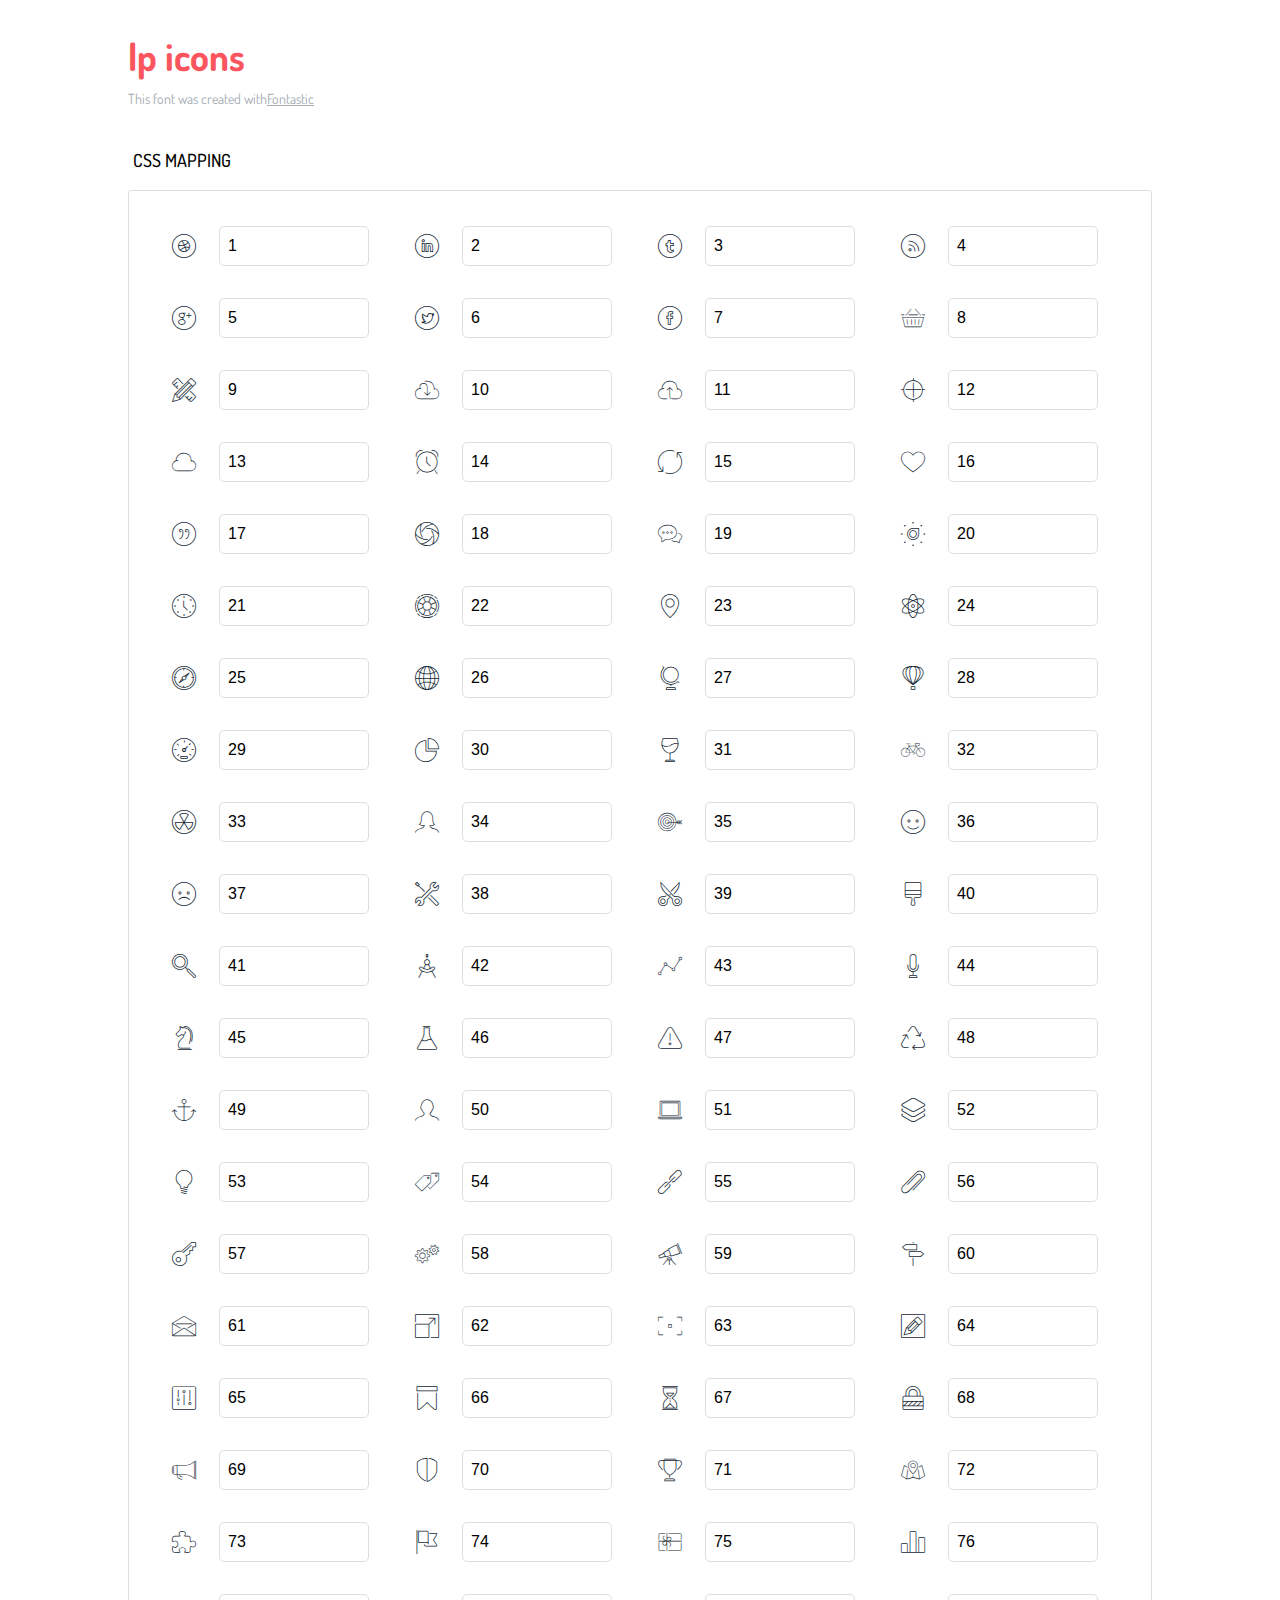
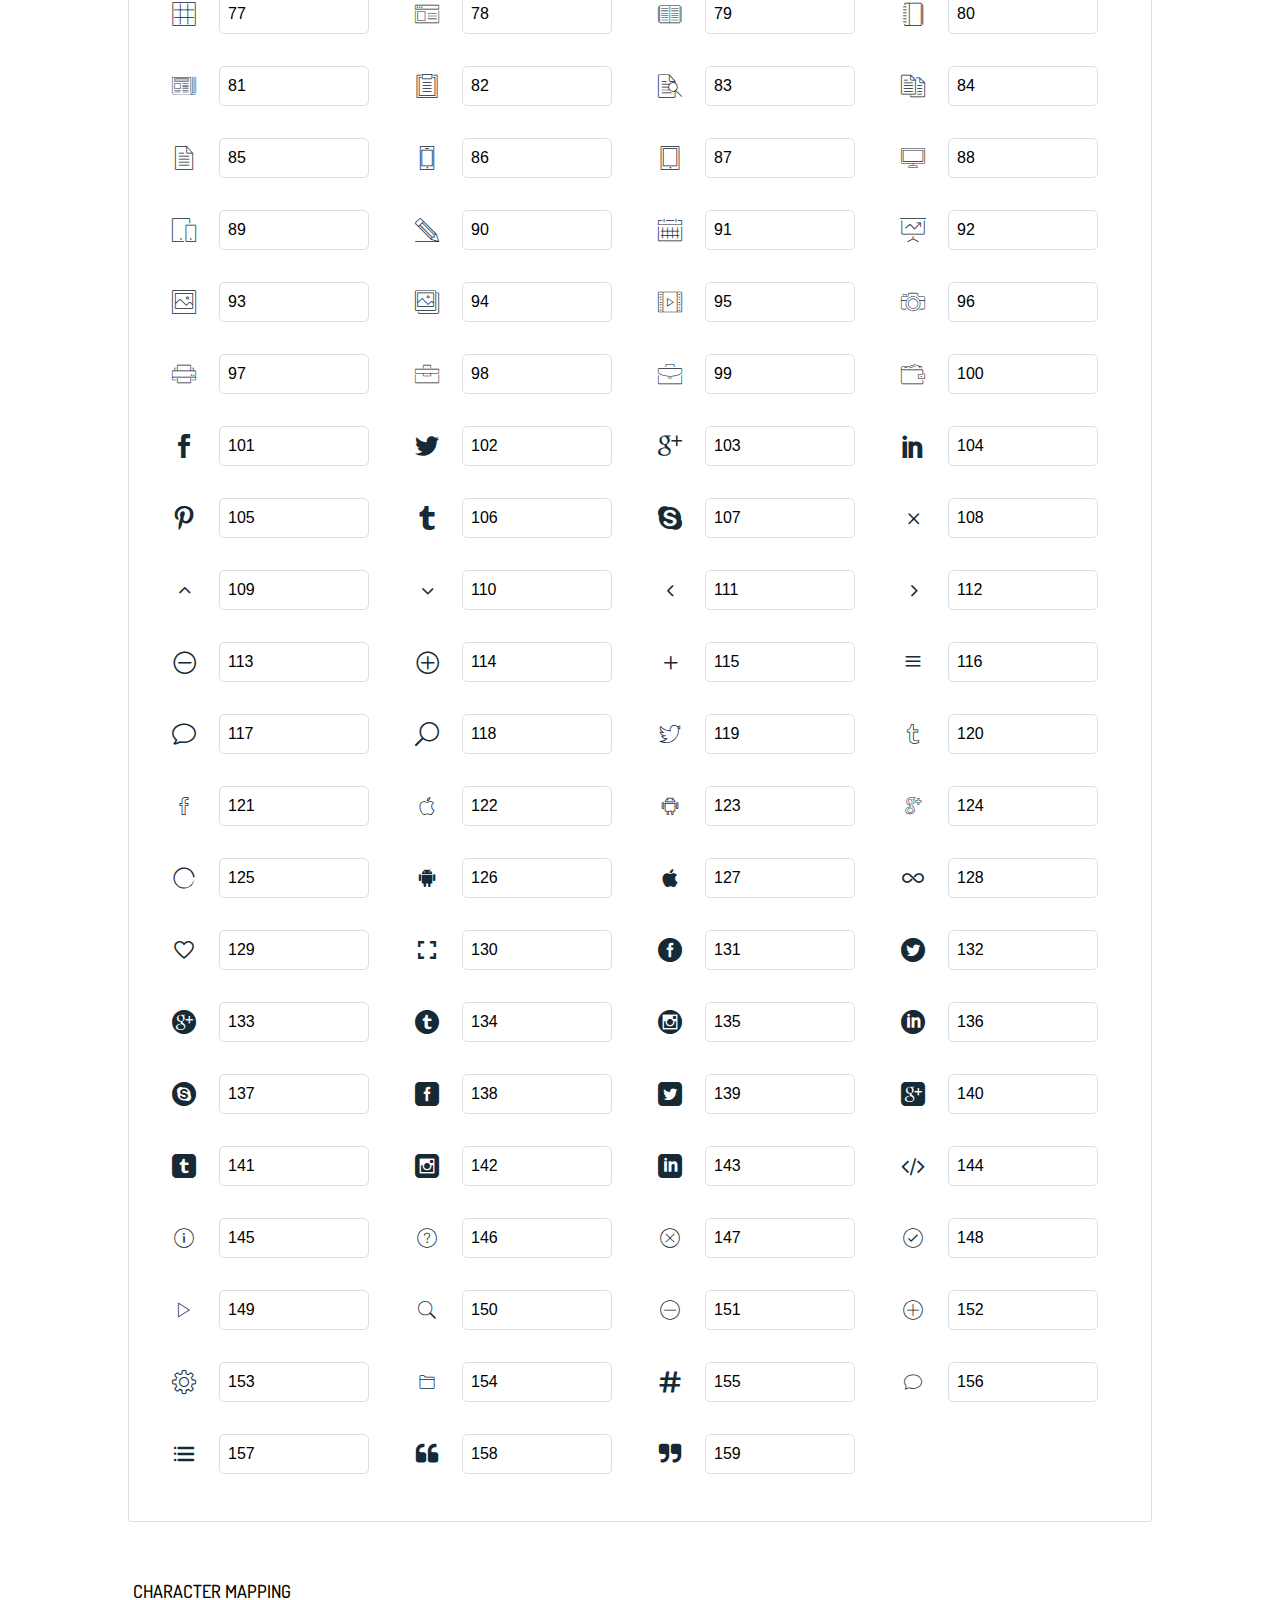
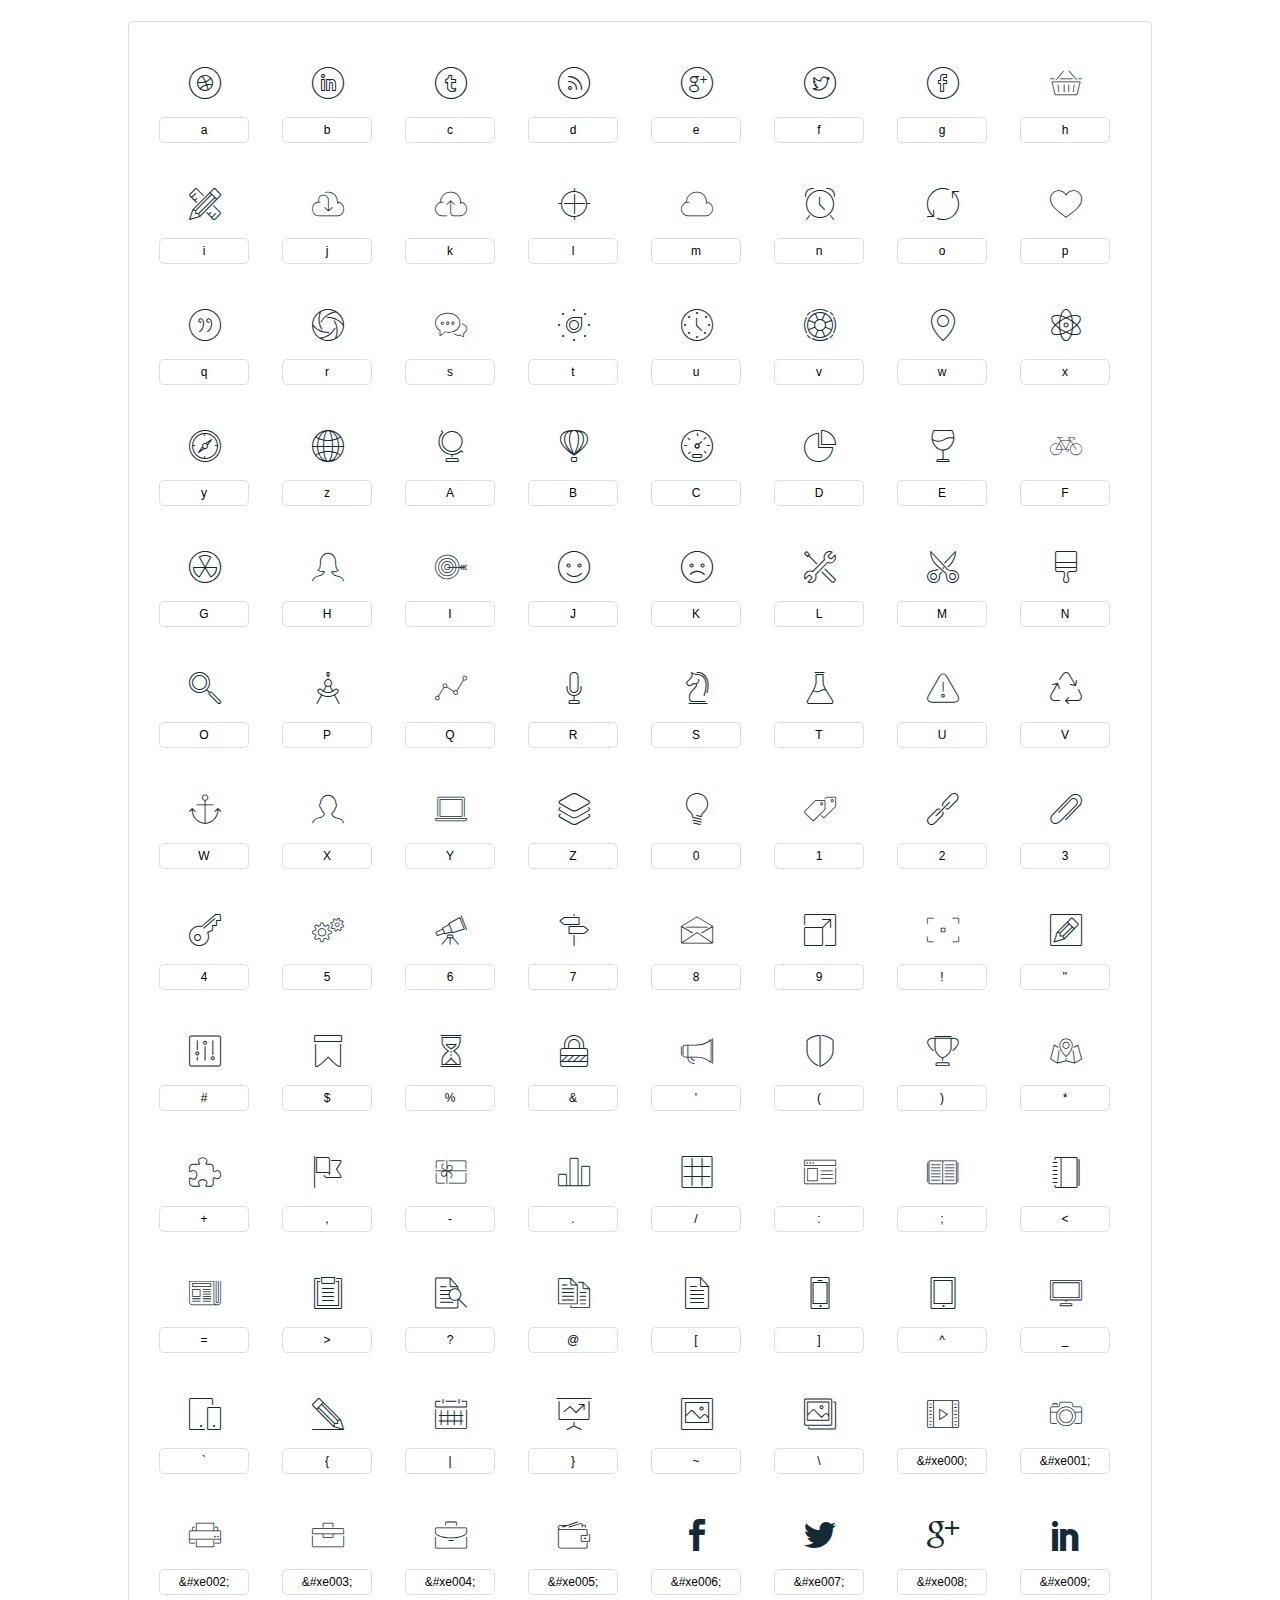
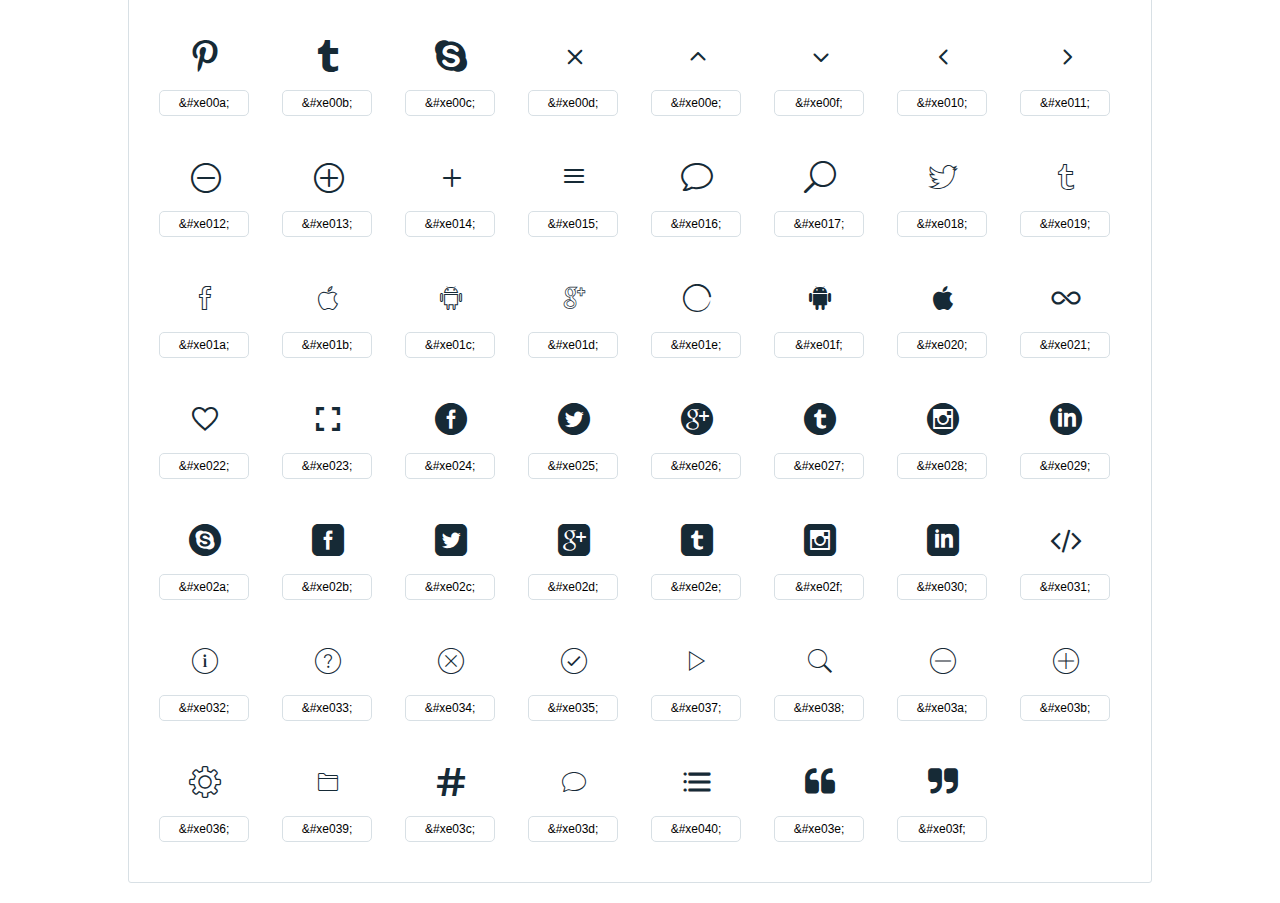
<file: assets/icons/icons-reference.html>
<!DOCTYPE html>
<html lang="en">

<head>
	<meta charset="utf-8">
	<meta http-equiv="X-UA-Compatible" content="IE=edge,chrome=1">
	<meta name="viewport" content="width=device-width,initial-scale=1">
	<title>Font Reference - lp icons</title>
	<link href="http://fonts.googleapis.com/css?family=Dosis:400,500,700" rel="stylesheet" type="text/css">
	<link rel="stylesheet" href="styles.css">
	<style type="text/css">
		html,
		body,
		div,
		span,
		applet,
		object,
		iframe,
		h1,
		h2,
		h3,
		h4,
		h5,
		h6,
		p,
		blockquote,
		pre,
		a,
		abbr,
		acronym,
		address,
		big,
		cite,
		code,
		del,
		dfn,
		em,
		img,
		ins,
		kbd,
		q,
		s,
		samp,
		small,
		strike,
		strong,
		sub,
		sup,
		tt,
		var,
		dl,
		dt,
		dd,
		ol,
		ul,
		li,
		fieldset,
		form,
		label,
		legend,
		table,
		caption,
		tbody,
		tfoot,
		thead,
		tr,
		th,
		td {
			margin: 0;
			padding: 0;
			border: 0;
			outline: 0;
			font-weight: inherit;
			font-style: inherit;
			font-family: inherit;
			font-size: 100%;
			vertical-align: baseline
		}
		
		body {
			line-height: 1;
			color: #000;
			background: #fff
		}
		
		ol,
		ul {
			list-style: none
		}
		
		table {
			border-collapse: separate;
			border-spacing: 0;
			vertical-align: middle
		}
		
		caption,
		th,
		td {
			text-align: left;
			font-weight: normal;
			vertical-align: middle
		}
		
		a img {
			border: none
		}
		
		* {
			-webkit-box-sizing: border-box;
			-moz-box-sizing: border-box;
			box-sizing: border-box
		}
		
		body {
			font-family: 'Dosis', 'Tahoma', sans-serif
		}
		
		.container {
			margin: 15px auto;
			width: 80%
		}
		
		h1 {
			margin: 40px 0 20px;
			font-weight: 700;
			font-size: 38px;
			line-height: 32px;
			color: #fb565e
		}
		
		h2 {
			font-size: 18px;
			padding: 0 0 21px 5px;
			margin: 45px 0 0 0;
			text-transform: uppercase;
			font-weight: 500
		}
		
		.small {
			font-size: 14px;
			color: #a5adb4;
		}
		
		.small a {
			color: #a5adb4;
		}
		
		.small a:hover {
			color: #fb565e
		}
		
		.glyphs.character-mapping {
			margin: 0 0 20px 0;
			padding: 20px 0 20px 30px;
			color: rgba(0, 0, 0, 0.5);
			border: 1px solid #d8e0e5;
			-webkit-border-radius: 3px;
			border-radius: 3px;
		}
		
		.glyphs.character-mapping li {
			margin: 0 30px 20px 0;
			display: inline-block;
			width: 90px
		}
		
		.glyphs.character-mapping .icon {
			margin: 10px 0 10px 15px;
			padding: 15px;
			position: relative;
			width: 55px;
			height: 55px;
			color: #162a36 !important;
			overflow: hidden;
			-webkit-border-radius: 3px;
			border-radius: 3px;
			font-size: 32px;
		}
		
		.glyphs.character-mapping .icon svg {
			fill: #000
		}
		
		.glyphs.character-mapping input {
			margin: 0;
			padding: 5px 0;
			line-height: 12px;
			font-size: 12px;
			display: block;
			width: 100%;
			border: 1px solid #d8e0e5;
			-webkit-border-radius: 5px;
			border-radius: 5px;
			text-align: center;
			outline: 0;
		}
		
		.glyphs.character-mapping input:focus {
			border: 1px solid #fbde4a;
			-webkit-box-shadow: inset 0 0 3px #fbde4a;
			box-shadow: inset 0 0 3px #fbde4a
		}
		
		.glyphs.character-mapping input:hover {
			-webkit-box-shadow: inset 0 0 3px #fbde4a;
			box-shadow: inset 0 0 3px #fbde4a
		}
		
		.glyphs.css-mapping {
			margin: 0 0 60px 0;
			padding: 30px 0 20px 30px;
			color: rgba(0, 0, 0, 0.5);
			border: 1px solid #d8e0e5;
			-webkit-border-radius: 3px;
			border-radius: 3px;
		}
		
		.glyphs.css-mapping li {
			margin: 0 30px 20px 0;
			padding: 0;
			display: inline-block;
			overflow: hidden
		}
		
		.glyphs.css-mapping .icon {
			margin: 0;
			margin-right: 10px;
			padding: 13px;
			height: 50px;
			width: 50px;
			color: #162a36 !important;
			overflow: hidden;
			float: left;
			font-size: 24px
		}
		
		.glyphs.css-mapping input {
			margin: 0;
			margin-top: 5px;
			padding: 8px;
			line-height: 16px;
			font-size: 16px;
			display: block;
			width: 150px;
			height: 40px;
			border: 1px solid #d8e0e5;
			-webkit-border-radius: 5px;
			border-radius: 5px;
			background: #fff;
			outline: 0;
			float: right;
		}
		
		.glyphs.css-mapping input:focus {
			border: 1px solid #fbde4a;
			-webkit-box-shadow: inset 0 0 3px #fbde4a;
			box-shadow: inset 0 0 3px #fbde4a
		}
		
		.glyphs.css-mapping input:hover {
			-webkit-box-shadow: inset 0 0 3px #fbde4a;
			box-shadow: inset 0 0 3px #fbde4a
		}
	</style>
</head>

<body>
	<div class="container">
		<h1>lp icons</h1>
		<p class="small">This font was created with<a href="http://fontastic.me/">Fontastic</a></p>
		<h2>CSS mapping</h2>
		<ul class="glyphs css-mapping">
			<li>
				<div class="icon ico-1"></div>
				<input type="text" readonly="readonly" value="1">
			</li>
			<li>
				<div class="icon ico-2"></div>
				<input type="text" readonly="readonly" value="2">
			</li>
			<li>
				<div class="icon ico-3"></div>
				<input type="text" readonly="readonly" value="3">
			</li>
			<li>
				<div class="icon ico-4"></div>
				<input type="text" readonly="readonly" value="4">
			</li>
			<li>
				<div class="icon ico-5"></div>
				<input type="text" readonly="readonly" value="5">
			</li>
			<li>
				<div class="icon ico-6"></div>
				<input type="text" readonly="readonly" value="6">
			</li>
			<li>
				<div class="icon ico-7"></div>
				<input type="text" readonly="readonly" value="7">
			</li>
			<li>
				<div class="icon ico-8"></div>
				<input type="text" readonly="readonly" value="8">
			</li>
			<li>
				<div class="icon ico-9"></div>
				<input type="text" readonly="readonly" value="9">
			</li>
			<li>
				<div class="icon ico-10"></div>
				<input type="text" readonly="readonly" value="10">
			</li>
			<li>
				<div class="icon ico-11"></div>
				<input type="text" readonly="readonly" value="11">
			</li>
			<li>
				<div class="icon ico-12"></div>
				<input type="text" readonly="readonly" value="12">
			</li>
			<li>
				<div class="icon ico-13"></div>
				<input type="text" readonly="readonly" value="13">
			</li>
			<li>
				<div class="icon ico-14"></div>
				<input type="text" readonly="readonly" value="14">
			</li>
			<li>
				<div class="icon ico-15"></div>
				<input type="text" readonly="readonly" value="15">
			</li>
			<li>
				<div class="icon ico-16"></div>
				<input type="text" readonly="readonly" value="16">
			</li>
			<li>
				<div class="icon ico-17"></div>
				<input type="text" readonly="readonly" value="17">
			</li>
			<li>
				<div class="icon ico-18"></div>
				<input type="text" readonly="readonly" value="18">
			</li>
			<li>
				<div class="icon ico-19"></div>
				<input type="text" readonly="readonly" value="19">
			</li>
			<li>
				<div class="icon ico-20"></div>
				<input type="text" readonly="readonly" value="20">
			</li>
			<li>
				<div class="icon ico-21"></div>
				<input type="text" readonly="readonly" value="21">
			</li>
			<li>
				<div class="icon ico-22"></div>
				<input type="text" readonly="readonly" value="22">
			</li>
			<li>
				<div class="icon ico-23"></div>
				<input type="text" readonly="readonly" value="23">
			</li>
			<li>
				<div class="icon ico-24"></div>
				<input type="text" readonly="readonly" value="24">
			</li>
			<li>
				<div class="icon ico-25"></div>
				<input type="text" readonly="readonly" value="25">
			</li>
			<li>
				<div class="icon ico-26"></div>
				<input type="text" readonly="readonly" value="26">
			</li>
			<li>
				<div class="icon ico-27"></div>
				<input type="text" readonly="readonly" value="27">
			</li>
			<li>
				<div class="icon ico-28"></div>
				<input type="text" readonly="readonly" value="28">
			</li>
			<li>
				<div class="icon ico-29"></div>
				<input type="text" readonly="readonly" value="29">
			</li>
			<li>
				<div class="icon ico-30"></div>
				<input type="text" readonly="readonly" value="30">
			</li>
			<li>
				<div class="icon ico-31"></div>
				<input type="text" readonly="readonly" value="31">
			</li>
			<li>
				<div class="icon ico-32"></div>
				<input type="text" readonly="readonly" value="32">
			</li>
			<li>
				<div class="icon ico-33"></div>
				<input type="text" readonly="readonly" value="33">
			</li>
			<li>
				<div class="icon ico-34"></div>
				<input type="text" readonly="readonly" value="34">
			</li>
			<li>
				<div class="icon ico-35"></div>
				<input type="text" readonly="readonly" value="35">
			</li>
			<li>
				<div class="icon ico-36"></div>
				<input type="text" readonly="readonly" value="36">
			</li>
			<li>
				<div class="icon ico-37"></div>
				<input type="text" readonly="readonly" value="37">
			</li>
			<li>
				<div class="icon ico-38"></div>
				<input type="text" readonly="readonly" value="38">
			</li>
			<li>
				<div class="icon ico-39"></div>
				<input type="text" readonly="readonly" value="39">
			</li>
			<li>
				<div class="icon ico-40"></div>
				<input type="text" readonly="readonly" value="40">
			</li>
			<li>
				<div class="icon ico-41"></div>
				<input type="text" readonly="readonly" value="41">
			</li>
			<li>
				<div class="icon ico-42"></div>
				<input type="text" readonly="readonly" value="42">
			</li>
			<li>
				<div class="icon ico-43"></div>
				<input type="text" readonly="readonly" value="43">
			</li>
			<li>
				<div class="icon ico-44"></div>
				<input type="text" readonly="readonly" value="44">
			</li>
			<li>
				<div class="icon ico-45"></div>
				<input type="text" readonly="readonly" value="45">
			</li>
			<li>
				<div class="icon ico-46"></div>
				<input type="text" readonly="readonly" value="46">
			</li>
			<li>
				<div class="icon ico-47"></div>
				<input type="text" readonly="readonly" value="47">
			</li>
			<li>
				<div class="icon ico-48"></div>
				<input type="text" readonly="readonly" value="48">
			</li>
			<li>
				<div class="icon ico-49"></div>
				<input type="text" readonly="readonly" value="49">
			</li>
			<li>
				<div class="icon ico-50"></div>
				<input type="text" readonly="readonly" value="50">
			</li>
			<li>
				<div class="icon ico-51"></div>
				<input type="text" readonly="readonly" value="51">
			</li>
			<li>
				<div class="icon ico-52"></div>
				<input type="text" readonly="readonly" value="52">
			</li>
			<li>
				<div class="icon ico-53"></div>
				<input type="text" readonly="readonly" value="53">
			</li>
			<li>
				<div class="icon ico-54"></div>
				<input type="text" readonly="readonly" value="54">
			</li>
			<li>
				<div class="icon ico-55"></div>
				<input type="text" readonly="readonly" value="55">
			</li>
			<li>
				<div class="icon ico-56"></div>
				<input type="text" readonly="readonly" value="56">
			</li>
			<li>
				<div class="icon ico-57"></div>
				<input type="text" readonly="readonly" value="57">
			</li>
			<li>
				<div class="icon ico-58"></div>
				<input type="text" readonly="readonly" value="58">
			</li>
			<li>
				<div class="icon ico-59"></div>
				<input type="text" readonly="readonly" value="59">
			</li>
			<li>
				<div class="icon ico-60"></div>
				<input type="text" readonly="readonly" value="60">
			</li>
			<li>
				<div class="icon ico-61"></div>
				<input type="text" readonly="readonly" value="61">
			</li>
			<li>
				<div class="icon ico-62"></div>
				<input type="text" readonly="readonly" value="62">
			</li>
			<li>
				<div class="icon ico-63"></div>
				<input type="text" readonly="readonly" value="63">
			</li>
			<li>
				<div class="icon ico-64"></div>
				<input type="text" readonly="readonly" value="64">
			</li>
			<li>
				<div class="icon ico-65"></div>
				<input type="text" readonly="readonly" value="65">
			</li>
			<li>
				<div class="icon ico-66"></div>
				<input type="text" readonly="readonly" value="66">
			</li>
			<li>
				<div class="icon ico-67"></div>
				<input type="text" readonly="readonly" value="67">
			</li>
			<li>
				<div class="icon ico-68"></div>
				<input type="text" readonly="readonly" value="68">
			</li>
			<li>
				<div class="icon ico-69"></div>
				<input type="text" readonly="readonly" value="69">
			</li>
			<li>
				<div class="icon ico-70"></div>
				<input type="text" readonly="readonly" value="70">
			</li>
			<li>
				<div class="icon ico-71"></div>
				<input type="text" readonly="readonly" value="71">
			</li>
			<li>
				<div class="icon ico-72"></div>
				<input type="text" readonly="readonly" value="72">
			</li>
			<li>
				<div class="icon ico-73"></div>
				<input type="text" readonly="readonly" value="73">
			</li>
			<li>
				<div class="icon ico-74"></div>
				<input type="text" readonly="readonly" value="74">
			</li>
			<li>
				<div class="icon ico-75"></div>
				<input type="text" readonly="readonly" value="75">
			</li>
			<li>
				<div class="icon ico-76"></div>
				<input type="text" readonly="readonly" value="76">
			</li>
			<li>
				<div class="icon ico-77"></div>
				<input type="text" readonly="readonly" value="77">
			</li>
			<li>
				<div class="icon ico-78"></div>
				<input type="text" readonly="readonly" value="78">
			</li>
			<li>
				<div class="icon ico-79"></div>
				<input type="text" readonly="readonly" value="79">
			</li>
			<li>
				<div class="icon ico-80"></div>
				<input type="text" readonly="readonly" value="80">
			</li>
			<li>
				<div class="icon ico-81"></div>
				<input type="text" readonly="readonly" value="81">
			</li>
			<li>
				<div class="icon ico-82"></div>
				<input type="text" readonly="readonly" value="82">
			</li>
			<li>
				<div class="icon ico-83"></div>
				<input type="text" readonly="readonly" value="83">
			</li>
			<li>
				<div class="icon ico-84"></div>
				<input type="text" readonly="readonly" value="84">
			</li>
			<li>
				<div class="icon ico-85"></div>
				<input type="text" readonly="readonly" value="85">
			</li>
			<li>
				<div class="icon ico-86"></div>
				<input type="text" readonly="readonly" value="86">
			</li>
			<li>
				<div class="icon ico-87"></div>
				<input type="text" readonly="readonly" value="87">
			</li>
			<li>
				<div class="icon ico-88"></div>
				<input type="text" readonly="readonly" value="88">
			</li>
			<li>
				<div class="icon ico-89"></div>
				<input type="text" readonly="readonly" value="89">
			</li>
			<li>
				<div class="icon ico-90"></div>
				<input type="text" readonly="readonly" value="90">
			</li>
			<li>
				<div class="icon ico-91"></div>
				<input type="text" readonly="readonly" value="91">
			</li>
			<li>
				<div class="icon ico-92"></div>
				<input type="text" readonly="readonly" value="92">
			</li>
			<li>
				<div class="icon ico-93"></div>
				<input type="text" readonly="readonly" value="93">
			</li>
			<li>
				<div class="icon ico-94"></div>
				<input type="text" readonly="readonly" value="94">
			</li>
			<li>
				<div class="icon ico-95"></div>
				<input type="text" readonly="readonly" value="95">
			</li>
			<li>
				<div class="icon ico-96"></div>
				<input type="text" readonly="readonly" value="96">
			</li>
			<li>
				<div class="icon ico-97"></div>
				<input type="text" readonly="readonly" value="97">
			</li>
			<li>
				<div class="icon ico-98"></div>
				<input type="text" readonly="readonly" value="98">
			</li>
			<li>
				<div class="icon ico-99"></div>
				<input type="text" readonly="readonly" value="99">
			</li>
			<li>
				<div class="icon ico-100"></div>
				<input type="text" readonly="readonly" value="100">
			</li>
			<li>
				<div class="icon ico-101"></div>
				<input type="text" readonly="readonly" value="101">
			</li>
			<li>
				<div class="icon ico-102"></div>
				<input type="text" readonly="readonly" value="102">
			</li>
			<li>
				<div class="icon ico-103"></div>
				<input type="text" readonly="readonly" value="103">
			</li>
			<li>
				<div class="icon ico-104"></div>
				<input type="text" readonly="readonly" value="104">
			</li>
			<li>
				<div class="icon ico-105"></div>
				<input type="text" readonly="readonly" value="105">
			</li>
			<li>
				<div class="icon ico-106"></div>
				<input type="text" readonly="readonly" value="106">
			</li>
			<li>
				<div class="icon ico-107"></div>
				<input type="text" readonly="readonly" value="107">
			</li>
			<li>
				<div class="icon ico-108"></div>
				<input type="text" readonly="readonly" value="108">
			</li>
			<li>
				<div class="icon ico-109"></div>
				<input type="text" readonly="readonly" value="109">
			</li>
			<li>
				<div class="icon ico-110"></div>
				<input type="text" readonly="readonly" value="110">
			</li>
			<li>
				<div class="icon ico-111"></div>
				<input type="text" readonly="readonly" value="111">
			</li>
			<li>
				<div class="icon ico-112"></div>
				<input type="text" readonly="readonly" value="112">
			</li>
			<li>
				<div class="icon ico-113"></div>
				<input type="text" readonly="readonly" value="113">
			</li>
			<li>
				<div class="icon ico-114"></div>
				<input type="text" readonly="readonly" value="114">
			</li>
			<li>
				<div class="icon ico-115"></div>
				<input type="text" readonly="readonly" value="115">
			</li>
			<li>
				<div class="icon ico-116"></div>
				<input type="text" readonly="readonly" value="116">
			</li>
			<li>
				<div class="icon ico-117"></div>
				<input type="text" readonly="readonly" value="117">
			</li>
			<li>
				<div class="icon ico-118"></div>
				<input type="text" readonly="readonly" value="118">
			</li>
			<li>
				<div class="icon ico-119"></div>
				<input type="text" readonly="readonly" value="119">
			</li>
			<li>
				<div class="icon ico-120"></div>
				<input type="text" readonly="readonly" value="120">
			</li>
			<li>
				<div class="icon ico-121"></div>
				<input type="text" readonly="readonly" value="121">
			</li>
			<li>
				<div class="icon ico-122"></div>
				<input type="text" readonly="readonly" value="122">
			</li>
			<li>
				<div class="icon ico-123"></div>
				<input type="text" readonly="readonly" value="123">
			</li>
			<li>
				<div class="icon ico-124"></div>
				<input type="text" readonly="readonly" value="124">
			</li>
			<li>
				<div class="icon ico-125"></div>
				<input type="text" readonly="readonly" value="125">
			</li>
			<li>
				<div class="icon ico-126"></div>
				<input type="text" readonly="readonly" value="126">
			</li>
			<li>
				<div class="icon ico-127"></div>
				<input type="text" readonly="readonly" value="127">
			</li>
			<li>
				<div class="icon ico-128"></div>
				<input type="text" readonly="readonly" value="128">
			</li>
			<li>
				<div class="icon ico-129"></div>
				<input type="text" readonly="readonly" value="129">
			</li>
			<li>
				<div class="icon ico-130"></div>
				<input type="text" readonly="readonly" value="130">
			</li>
			<li>
				<div class="icon ico-131"></div>
				<input type="text" readonly="readonly" value="131">
			</li>
			<li>
				<div class="icon ico-132"></div>
				<input type="text" readonly="readonly" value="132">
			</li>
			<li>
				<div class="icon ico-133"></div>
				<input type="text" readonly="readonly" value="133">
			</li>
			<li>
				<div class="icon ico-134"></div>
				<input type="text" readonly="readonly" value="134">
			</li>
			<li>
				<div class="icon ico-135"></div>
				<input type="text" readonly="readonly" value="135">
			</li>
			<li>
				<div class="icon ico-136"></div>
				<input type="text" readonly="readonly" value="136">
			</li>
			<li>
				<div class="icon ico-137"></div>
				<input type="text" readonly="readonly" value="137">
			</li>
			<li>
				<div class="icon ico-138"></div>
				<input type="text" readonly="readonly" value="138">
			</li>
			<li>
				<div class="icon ico-139"></div>
				<input type="text" readonly="readonly" value="139">
			</li>
			<li>
				<div class="icon ico-140"></div>
				<input type="text" readonly="readonly" value="140">
			</li>
			<li>
				<div class="icon ico-141"></div>
				<input type="text" readonly="readonly" value="141">
			</li>
			<li>
				<div class="icon ico-142"></div>
				<input type="text" readonly="readonly" value="142">
			</li>
			<li>
				<div class="icon ico-143"></div>
				<input type="text" readonly="readonly" value="143">
			</li>
			<li>
				<div class="icon ico-144"></div>
				<input type="text" readonly="readonly" value="144">
			</li>
			<li>
				<div class="icon ico-145"></div>
				<input type="text" readonly="readonly" value="145">
			</li>
			<li>
				<div class="icon ico-146"></div>
				<input type="text" readonly="readonly" value="146">
			</li>
			<li>
				<div class="icon ico-147"></div>
				<input type="text" readonly="readonly" value="147">
			</li>
			<li>
				<div class="icon ico-148"></div>
				<input type="text" readonly="readonly" value="148">
			</li>
			<li>
				<div class="icon ico-149"></div>
				<input type="text" readonly="readonly" value="149">
			</li>
			<li>
				<div class="icon ico-150"></div>
				<input type="text" readonly="readonly" value="150">
			</li>
			<li>
				<div class="icon ico-151"></div>
				<input type="text" readonly="readonly" value="151">
			</li>
			<li>
				<div class="icon ico-152"></div>
				<input type="text" readonly="readonly" value="152">
			</li>
			<li>
				<div class="icon ico-153"></div>
				<input type="text" readonly="readonly" value="153">
			</li>
			<li>
				<div class="icon ico-154"></div>
				<input type="text" readonly="readonly" value="154">
			</li>
			<li>
				<div class="icon ico-155"></div>
				<input type="text" readonly="readonly" value="155">
			</li>
			<li>
				<div class="icon ico-156"></div>
				<input type="text" readonly="readonly" value="156">
			</li>
			<li>
				<div class="icon ico-157"></div>
				<input type="text" readonly="readonly" value="157">
			</li>
			<li>
				<div class="icon ico-158"></div>
				<input type="text" readonly="readonly" value="158">
			</li>
			<li>
				<div class="icon ico-159"></div>
				<input type="text" readonly="readonly" value="159">
			</li>
		</ul>
		<h2>Character mapping</h2>
		<ul class="glyphs character-mapping">
			<li>
				<div data-icon="a" class="icon"></div>
				<input type="text" readonly="readonly" value="a">
			</li>
			<li>
				<div data-icon="b" class="icon"></div>
				<input type="text" readonly="readonly" value="b">
			</li>
			<li>
				<div data-icon="c" class="icon"></div>
				<input type="text" readonly="readonly" value="c">
			</li>
			<li>
				<div data-icon="d" class="icon"></div>
				<input type="text" readonly="readonly" value="d">
			</li>
			<li>
				<div data-icon="e" class="icon"></div>
				<input type="text" readonly="readonly" value="e">
			</li>
			<li>
				<div data-icon="f" class="icon"></div>
				<input type="text" readonly="readonly" value="f">
			</li>
			<li>
				<div data-icon="g" class="icon"></div>
				<input type="text" readonly="readonly" value="g">
			</li>
			<li>
				<div data-icon="h" class="icon"></div>
				<input type="text" readonly="readonly" value="h">
			</li>
			<li>
				<div data-icon="i" class="icon"></div>
				<input type="text" readonly="readonly" value="i">
			</li>
			<li>
				<div data-icon="j" class="icon"></div>
				<input type="text" readonly="readonly" value="j">
			</li>
			<li>
				<div data-icon="k" class="icon"></div>
				<input type="text" readonly="readonly" value="k">
			</li>
			<li>
				<div data-icon="l" class="icon"></div>
				<input type="text" readonly="readonly" value="l">
			</li>
			<li>
				<div data-icon="m" class="icon"></div>
				<input type="text" readonly="readonly" value="m">
			</li>
			<li>
				<div data-icon="n" class="icon"></div>
				<input type="text" readonly="readonly" value="n">
			</li>
			<li>
				<div data-icon="o" class="icon"></div>
				<input type="text" readonly="readonly" value="o">
			</li>
			<li>
				<div data-icon="p" class="icon"></div>
				<input type="text" readonly="readonly" value="p">
			</li>
			<li>
				<div data-icon="q" class="icon"></div>
				<input type="text" readonly="readonly" value="q">
			</li>
			<li>
				<div data-icon="r" class="icon"></div>
				<input type="text" readonly="readonly" value="r">
			</li>
			<li>
				<div data-icon="s" class="icon"></div>
				<input type="text" readonly="readonly" value="s">
			</li>
			<li>
				<div data-icon="t" class="icon"></div>
				<input type="text" readonly="readonly" value="t">
			</li>
			<li>
				<div data-icon="u" class="icon"></div>
				<input type="text" readonly="readonly" value="u">
			</li>
			<li>
				<div data-icon="v" class="icon"></div>
				<input type="text" readonly="readonly" value="v">
			</li>
			<li>
				<div data-icon="w" class="icon"></div>
				<input type="text" readonly="readonly" value="w">
			</li>
			<li>
				<div data-icon="x" class="icon"></div>
				<input type="text" readonly="readonly" value="x">
			</li>
			<li>
				<div data-icon="y" class="icon"></div>
				<input type="text" readonly="readonly" value="y">
			</li>
			<li>
				<div data-icon="z" class="icon"></div>
				<input type="text" readonly="readonly" value="z">
			</li>
			<li>
				<div data-icon="A" class="icon"></div>
				<input type="text" readonly="readonly" value="A">
			</li>
			<li>
				<div data-icon="B" class="icon"></div>
				<input type="text" readonly="readonly" value="B">
			</li>
			<li>
				<div data-icon="C" class="icon"></div>
				<input type="text" readonly="readonly" value="C">
			</li>
			<li>
				<div data-icon="D" class="icon"></div>
				<input type="text" readonly="readonly" value="D">
			</li>
			<li>
				<div data-icon="E" class="icon"></div>
				<input type="text" readonly="readonly" value="E">
			</li>
			<li>
				<div data-icon="F" class="icon"></div>
				<input type="text" readonly="readonly" value="F">
			</li>
			<li>
				<div data-icon="G" class="icon"></div>
				<input type="text" readonly="readonly" value="G">
			</li>
			<li>
				<div data-icon="H" class="icon"></div>
				<input type="text" readonly="readonly" value="H">
			</li>
			<li>
				<div data-icon="I" class="icon"></div>
				<input type="text" readonly="readonly" value="I">
			</li>
			<li>
				<div data-icon="J" class="icon"></div>
				<input type="text" readonly="readonly" value="J">
			</li>
			<li>
				<div data-icon="K" class="icon"></div>
				<input type="text" readonly="readonly" value="K">
			</li>
			<li>
				<div data-icon="L" class="icon"></div>
				<input type="text" readonly="readonly" value="L">
			</li>
			<li>
				<div data-icon="M" class="icon"></div>
				<input type="text" readonly="readonly" value="M">
			</li>
			<li>
				<div data-icon="N" class="icon"></div>
				<input type="text" readonly="readonly" value="N">
			</li>
			<li>
				<div data-icon="O" class="icon"></div>
				<input type="text" readonly="readonly" value="O">
			</li>
			<li>
				<div data-icon="P" class="icon"></div>
				<input type="text" readonly="readonly" value="P">
			</li>
			<li>
				<div data-icon="Q" class="icon"></div>
				<input type="text" readonly="readonly" value="Q">
			</li>
			<li>
				<div data-icon="R" class="icon"></div>
				<input type="text" readonly="readonly" value="R">
			</li>
			<li>
				<div data-icon="S" class="icon"></div>
				<input type="text" readonly="readonly" value="S">
			</li>
			<li>
				<div data-icon="T" class="icon"></div>
				<input type="text" readonly="readonly" value="T">
			</li>
			<li>
				<div data-icon="U" class="icon"></div>
				<input type="text" readonly="readonly" value="U">
			</li>
			<li>
				<div data-icon="V" class="icon"></div>
				<input type="text" readonly="readonly" value="V">
			</li>
			<li>
				<div data-icon="W" class="icon"></div>
				<input type="text" readonly="readonly" value="W">
			</li>
			<li>
				<div data-icon="X" class="icon"></div>
				<input type="text" readonly="readonly" value="X">
			</li>
			<li>
				<div data-icon="Y" class="icon"></div>
				<input type="text" readonly="readonly" value="Y">
			</li>
			<li>
				<div data-icon="Z" class="icon"></div>
				<input type="text" readonly="readonly" value="Z">
			</li>
			<li>
				<div data-icon="0" class="icon"></div>
				<input type="text" readonly="readonly" value="0">
			</li>
			<li>
				<div data-icon="1" class="icon"></div>
				<input type="text" readonly="readonly" value="1">
			</li>
			<li>
				<div data-icon="2" class="icon"></div>
				<input type="text" readonly="readonly" value="2">
			</li>
			<li>
				<div data-icon="3" class="icon"></div>
				<input type="text" readonly="readonly" value="3">
			</li>
			<li>
				<div data-icon="4" class="icon"></div>
				<input type="text" readonly="readonly" value="4">
			</li>
			<li>
				<div data-icon="5" class="icon"></div>
				<input type="text" readonly="readonly" value="5">
			</li>
			<li>
				<div data-icon="6" class="icon"></div>
				<input type="text" readonly="readonly" value="6">
			</li>
			<li>
				<div data-icon="7" class="icon"></div>
				<input type="text" readonly="readonly" value="7">
			</li>
			<li>
				<div data-icon="8" class="icon"></div>
				<input type="text" readonly="readonly" value="8">
			</li>
			<li>
				<div data-icon="9" class="icon"></div>
				<input type="text" readonly="readonly" value="9">
			</li>
			<li>
				<div data-icon="!" class="icon"></div>
				<input type="text" readonly="readonly" value="!">
			</li>
			<li>
				<div data-icon="&#34;" class="icon"></div>
				<input type="text" readonly="readonly" value="&quot;">
			</li>
			<li>
				<div data-icon="#" class="icon"></div>
				<input type="text" readonly="readonly" value="#">
			</li>
			<li>
				<div data-icon="$" class="icon"></div>
				<input type="text" readonly="readonly" value="$">
			</li>
			<li>
				<div data-icon="%" class="icon"></div>
				<input type="text" readonly="readonly" value="%">
			</li>
			<li>
				<div data-icon="&" class="icon"></div>
				<input type="text" readonly="readonly" value="&amp;">
			</li>
			<li>
				<div data-icon="'" class="icon"></div>
				<input type="text" readonly="readonly" value="&#39;">
			</li>
			<li>
				<div data-icon="(" class="icon"></div>
				<input type="text" readonly="readonly" value="(">
			</li>
			<li>
				<div data-icon=")" class="icon"></div>
				<input type="text" readonly="readonly" value=")">
			</li>
			<li>
				<div data-icon="*" class="icon"></div>
				<input type="text" readonly="readonly" value="*">
			</li>
			<li>
				<div data-icon="+" class="icon"></div>
				<input type="text" readonly="readonly" value="+">
			</li>
			<li>
				<div data-icon="," class="icon"></div>
				<input type="text" readonly="readonly" value=",">
			</li>
			<li>
				<div data-icon="-" class="icon"></div>
				<input type="text" readonly="readonly" value="-">
			</li>
			<li>
				<div data-icon="." class="icon"></div>
				<input type="text" readonly="readonly" value=".">
			</li>
			<li>
				<div data-icon="/" class="icon"></div>
				<input type="text" readonly="readonly" value="/">
			</li>
			<li>
				<div data-icon=":" class="icon"></div>
				<input type="text" readonly="readonly" value=":">
			</li>
			<li>
				<div data-icon=";" class="icon"></div>
				<input type="text" readonly="readonly" value=";">
			</li>
			<li>
				<div data-icon="<" class="icon"></div>
				<input type="text" readonly="readonly" value="&lt;">
			</li>
			<li>
				<div data-icon="=" class="icon"></div>
				<input type="text" readonly="readonly" value="=">
			</li>
			<li>
				<div data-icon=">" class="icon"></div>
				<input type="text" readonly="readonly" value="&gt;">
			</li>
			<li>
				<div data-icon="?" class="icon"></div>
				<input type="text" readonly="readonly" value="?">
			</li>
			<li>
				<div data-icon="@" class="icon"></div>
				<input type="text" readonly="readonly" value="@">
			</li>
			<li>
				<div data-icon="[" class="icon"></div>
				<input type="text" readonly="readonly" value="[">
			</li>
			<li>
				<div data-icon="]" class="icon"></div>
				<input type="text" readonly="readonly" value="]">
			</li>
			<li>
				<div data-icon="^" class="icon"></div>
				<input type="text" readonly="readonly" value="^">
			</li>
			<li>
				<div data-icon="_" class="icon"></div>
				<input type="text" readonly="readonly" value="_">
			</li>
			<li>
				<div data-icon="`" class="icon"></div>
				<input type="text" readonly="readonly" value="`">
			</li>
			<li>
				<div data-icon="{" class="icon"></div>
				<input type="text" readonly="readonly" value="{">
			</li>
			<li>
				<div data-icon="|" class="icon"></div>
				<input type="text" readonly="readonly" value="|">
			</li>
			<li>
				<div data-icon="}" class="icon"></div>
				<input type="text" readonly="readonly" value="}">
			</li>
			<li>
				<div data-icon="~" class="icon"></div>
				<input type="text" readonly="readonly" value="~">
			</li>
			<li>
				<div data-icon="\" class="icon"></div>
				<input type="text" readonly="readonly" value="\">
			</li>
			<li>
				<div data-icon="&#xe000;" class="icon"></div>
				<input type="text" readonly="readonly" value="&amp;#xe000;">
			</li>
			<li>
				<div data-icon="&#xe001;" class="icon"></div>
				<input type="text" readonly="readonly" value="&amp;#xe001;">
			</li>
			<li>
				<div data-icon="&#xe002;" class="icon"></div>
				<input type="text" readonly="readonly" value="&amp;#xe002;">
			</li>
			<li>
				<div data-icon="&#xe003;" class="icon"></div>
				<input type="text" readonly="readonly" value="&amp;#xe003;">
			</li>
			<li>
				<div data-icon="&#xe004;" class="icon"></div>
				<input type="text" readonly="readonly" value="&amp;#xe004;">
			</li>
			<li>
				<div data-icon="&#xe005;" class="icon"></div>
				<input type="text" readonly="readonly" value="&amp;#xe005;">
			</li>
			<li>
				<div data-icon="&#xe006;" class="icon"></div>
				<input type="text" readonly="readonly" value="&amp;#xe006;">
			</li>
			<li>
				<div data-icon="&#xe007;" class="icon"></div>
				<input type="text" readonly="readonly" value="&amp;#xe007;">
			</li>
			<li>
				<div data-icon="&#xe008;" class="icon"></div>
				<input type="text" readonly="readonly" value="&amp;#xe008;">
			</li>
			<li>
				<div data-icon="&#xe009;" class="icon"></div>
				<input type="text" readonly="readonly" value="&amp;#xe009;">
			</li>
			<li>
				<div data-icon="&#xe00a;" class="icon"></div>
				<input type="text" readonly="readonly" value="&amp;#xe00a;">
			</li>
			<li>
				<div data-icon="&#xe00b;" class="icon"></div>
				<input type="text" readonly="readonly" value="&amp;#xe00b;">
			</li>
			<li>
				<div data-icon="&#xe00c;" class="icon"></div>
				<input type="text" readonly="readonly" value="&amp;#xe00c;">
			</li>
			<li>
				<div data-icon="&#xe00d;" class="icon"></div>
				<input type="text" readonly="readonly" value="&amp;#xe00d;">
			</li>
			<li>
				<div data-icon="&#xe00e;" class="icon"></div>
				<input type="text" readonly="readonly" value="&amp;#xe00e;">
			</li>
			<li>
				<div data-icon="&#xe00f;" class="icon"></div>
				<input type="text" readonly="readonly" value="&amp;#xe00f;">
			</li>
			<li>
				<div data-icon="&#xe010;" class="icon"></div>
				<input type="text" readonly="readonly" value="&amp;#xe010;">
			</li>
			<li>
				<div data-icon="&#xe011;" class="icon"></div>
				<input type="text" readonly="readonly" value="&amp;#xe011;">
			</li>
			<li>
				<div data-icon="&#xe012;" class="icon"></div>
				<input type="text" readonly="readonly" value="&amp;#xe012;">
			</li>
			<li>
				<div data-icon="&#xe013;" class="icon"></div>
				<input type="text" readonly="readonly" value="&amp;#xe013;">
			</li>
			<li>
				<div data-icon="&#xe014;" class="icon"></div>
				<input type="text" readonly="readonly" value="&amp;#xe014;">
			</li>
			<li>
				<div data-icon="&#xe015;" class="icon"></div>
				<input type="text" readonly="readonly" value="&amp;#xe015;">
			</li>
			<li>
				<div data-icon="&#xe016;" class="icon"></div>
				<input type="text" readonly="readonly" value="&amp;#xe016;">
			</li>
			<li>
				<div data-icon="&#xe017;" class="icon"></div>
				<input type="text" readonly="readonly" value="&amp;#xe017;">
			</li>
			<li>
				<div data-icon="&#xe018;" class="icon"></div>
				<input type="text" readonly="readonly" value="&amp;#xe018;">
			</li>
			<li>
				<div data-icon="&#xe019;" class="icon"></div>
				<input type="text" readonly="readonly" value="&amp;#xe019;">
			</li>
			<li>
				<div data-icon="&#xe01a;" class="icon"></div>
				<input type="text" readonly="readonly" value="&amp;#xe01a;">
			</li>
			<li>
				<div data-icon="&#xe01b;" class="icon"></div>
				<input type="text" readonly="readonly" value="&amp;#xe01b;">
			</li>
			<li>
				<div data-icon="&#xe01c;" class="icon"></div>
				<input type="text" readonly="readonly" value="&amp;#xe01c;">
			</li>
			<li>
				<div data-icon="&#xe01d;" class="icon"></div>
				<input type="text" readonly="readonly" value="&amp;#xe01d;">
			</li>
			<li>
				<div data-icon="&#xe01e;" class="icon"></div>
				<input type="text" readonly="readonly" value="&amp;#xe01e;">
			</li>
			<li>
				<div data-icon="&#xe01f;" class="icon"></div>
				<input type="text" readonly="readonly" value="&amp;#xe01f;">
			</li>
			<li>
				<div data-icon="&#xe020;" class="icon"></div>
				<input type="text" readonly="readonly" value="&amp;#xe020;">
			</li>
			<li>
				<div data-icon="&#xe021;" class="icon"></div>
				<input type="text" readonly="readonly" value="&amp;#xe021;">
			</li>
			<li>
				<div data-icon="&#xe022;" class="icon"></div>
				<input type="text" readonly="readonly" value="&amp;#xe022;">
			</li>
			<li>
				<div data-icon="&#xe023;" class="icon"></div>
				<input type="text" readonly="readonly" value="&amp;#xe023;">
			</li>
			<li>
				<div data-icon="&#xe024;" class="icon"></div>
				<input type="text" readonly="readonly" value="&amp;#xe024;">
			</li>
			<li>
				<div data-icon="&#xe025;" class="icon"></div>
				<input type="text" readonly="readonly" value="&amp;#xe025;">
			</li>
			<li>
				<div data-icon="&#xe026;" class="icon"></div>
				<input type="text" readonly="readonly" value="&amp;#xe026;">
			</li>
			<li>
				<div data-icon="&#xe027;" class="icon"></div>
				<input type="text" readonly="readonly" value="&amp;#xe027;">
			</li>
			<li>
				<div data-icon="&#xe028;" class="icon"></div>
				<input type="text" readonly="readonly" value="&amp;#xe028;">
			</li>
			<li>
				<div data-icon="&#xe029;" class="icon"></div>
				<input type="text" readonly="readonly" value="&amp;#xe029;">
			</li>
			<li>
				<div data-icon="&#xe02a;" class="icon"></div>
				<input type="text" readonly="readonly" value="&amp;#xe02a;">
			</li>
			<li>
				<div data-icon="&#xe02b;" class="icon"></div>
				<input type="text" readonly="readonly" value="&amp;#xe02b;">
			</li>
			<li>
				<div data-icon="&#xe02c;" class="icon"></div>
				<input type="text" readonly="readonly" value="&amp;#xe02c;">
			</li>
			<li>
				<div data-icon="&#xe02d;" class="icon"></div>
				<input type="text" readonly="readonly" value="&amp;#xe02d;">
			</li>
			<li>
				<div data-icon="&#xe02e;" class="icon"></div>
				<input type="text" readonly="readonly" value="&amp;#xe02e;">
			</li>
			<li>
				<div data-icon="&#xe02f;" class="icon"></div>
				<input type="text" readonly="readonly" value="&amp;#xe02f;">
			</li>
			<li>
				<div data-icon="&#xe030;" class="icon"></div>
				<input type="text" readonly="readonly" value="&amp;#xe030;">
			</li>
			<li>
				<div data-icon="&#xe031;" class="icon"></div>
				<input type="text" readonly="readonly" value="&amp;#xe031;">
			</li>
			<li>
				<div data-icon="&#xe032;" class="icon"></div>
				<input type="text" readonly="readonly" value="&amp;#xe032;">
			</li>
			<li>
				<div data-icon="&#xe033;" class="icon"></div>
				<input type="text" readonly="readonly" value="&amp;#xe033;">
			</li>
			<li>
				<div data-icon="&#xe034;" class="icon"></div>
				<input type="text" readonly="readonly" value="&amp;#xe034;">
			</li>
			<li>
				<div data-icon="&#xe035;" class="icon"></div>
				<input type="text" readonly="readonly" value="&amp;#xe035;">
			</li>
			<li>
				<div data-icon="&#xe037;" class="icon"></div>
				<input type="text" readonly="readonly" value="&amp;#xe037;">
			</li>
			<li>
				<div data-icon="&#xe038;" class="icon"></div>
				<input type="text" readonly="readonly" value="&amp;#xe038;">
			</li>
			<li>
				<div data-icon="&#xe03a;" class="icon"></div>
				<input type="text" readonly="readonly" value="&amp;#xe03a;">
			</li>
			<li>
				<div data-icon="&#xe03b;" class="icon"></div>
				<input type="text" readonly="readonly" value="&amp;#xe03b;">
			</li>
			<li>
				<div data-icon="&#xe036;" class="icon"></div>
				<input type="text" readonly="readonly" value="&amp;#xe036;">
			</li>
			<li>
				<div data-icon="&#xe039;" class="icon"></div>
				<input type="text" readonly="readonly" value="&amp;#xe039;">
			</li>
			<li>
				<div data-icon="&#xe03c;" class="icon"></div>
				<input type="text" readonly="readonly" value="&amp;#xe03c;">
			</li>
			<li>
				<div data-icon="&#xe03d;" class="icon"></div>
				<input type="text" readonly="readonly" value="&amp;#xe03d;">
			</li>
			<li>
				<div data-icon="&#xe040;" class="icon"></div>
				<input type="text" readonly="readonly" value="&amp;#xe040;">
			</li>
			<li>
				<div data-icon="&#xe03e;" class="icon"></div>
				<input type="text" readonly="readonly" value="&amp;#xe03e;">
			</li>
			<li>
				<div data-icon="&#xe03f;" class="icon"></div>
				<input type="text" readonly="readonly" value="&amp;#xe03f;">
			</li>
		</ul>
	</div>
	<script>
		(function() {
			var glyphs, i, len, ref;

			ref = document.getElementsByClassName('glyphs');
			for (i = 0, len = ref.length; i < len; i++) {
				glyphs = ref[i];
				glyphs.addEventListener('click', function(event) {
					if (event.target.tagName === 'INPUT') {
						return event.target.select();
					}
				});
			}

		}).call(this);
	</script>
</body>

</html>
</file>
<file: assets/icons/styles.css>
/**
 * @version v1.0.2
 * @build 4-25-2016
 * @package NowaDays - One/Multi Page Multipurpose Creative Agency Portfolio Blog HTML5 Template
 * @author  Pavel Marhaunichy <onebelarussianguy@gmail.com>
 * @license http://themeforest.net/licenses
 * @website http://likeaprothemes.com
 */

@charset "UTF-8";

@font-face {
  font-family: "lp-icons";
  src:url("fonts/lp-icons.eot");
  src:url("fonts/lp-icons.eot?#iefix") format("embedded-opentype"),
    url("fonts/lp-icons.woff") format("woff"),
    url("fonts/lp-icons.ttf") format("truetype"),
    url("fonts/lp-icons.svg#lp-icons") format("svg");
  font-weight: normal;
  font-style: normal;

}

[data-icon]:before {
  font-family: "lp-icons" !important;
  content: attr(data-icon);
  font-style: normal !important;
  font-weight: normal !important;
  font-variant: normal !important;
  text-transform: none !important;
  speak: none;
  line-height: 1;
  -webkit-font-smoothing: antialiased;
  -moz-osx-font-smoothing: grayscale;
}

[class^="ico-"]:before,
[class*=" ico-"]:before {
  font-family: "lp-icons" !important;
  font-style: normal !important;
  font-weight: normal !important;
  font-variant: normal !important;
  text-transform: none !important;
  speak: none;
  line-height: 1;
  -webkit-font-smoothing: antialiased;
  -moz-osx-font-smoothing: grayscale;
}

.ico-1:before {
  content: "\61";
}
.ico-2:before {
  content: "\62";
}
.ico-3:before {
  content: "\63";
}
.ico-4:before {
  content: "\64";
}
.ico-5:before {
  content: "\65";
}
.ico-6:before {
  content: "\66";
}
.ico-7:before {
  content: "\67";
}
.ico-8:before {
  content: "\68";
}
.ico-9:before {
  content: "\69";
}
.ico-10:before {
  content: "\6a";
}
.ico-11:before {
  content: "\6b";
}
.ico-12:before {
  content: "\6c";
}
.ico-13:before {
  content: "\6d";
}
.ico-14:before {
  content: "\6e";
}
.ico-15:before {
  content: "\6f";
}
.ico-16:before {
  content: "\70";
}
.ico-17:before {
  content: "\71";
}
.ico-18:before {
  content: "\72";
}
.ico-19:before {
  content: "\73";
}
.ico-20:before {
  content: "\74";
}
.ico-21:before {
  content: "\75";
}
.ico-22:before {
  content: "\76";
}
.ico-23:before {
  content: "\77";
}
.ico-24:before {
  content: "\78";
}
.ico-25:before {
  content: "\79";
}
.ico-26:before {
  content: "\7a";
}
.ico-27:before {
  content: "\41";
}
.ico-28:before {
  content: "\42";
}
.ico-29:before {
  content: "\43";
}
.ico-30:before {
  content: "\44";
}
.ico-31:before {
  content: "\45";
}
.ico-32:before {
  content: "\46";
}
.ico-33:before {
  content: "\47";
}
.ico-34:before {
  content: "\48";
}
.ico-35:before {
  content: "\49";
}
.ico-36:before {
  content: "\4a";
}
.ico-37:before {
  content: "\4b";
}
.ico-38:before {
  content: "\4c";
}
.ico-39:before {
  content: "\4d";
}
.ico-40:before {
  content: "\4e";
}
.ico-41:before {
  content: "\4f";
}
.ico-42:before {
  content: "\50";
}
.ico-43:before {
  content: "\51";
}
.ico-44:before {
  content: "\52";
}
.ico-45:before {
  content: "\53";
}
.ico-46:before {
  content: "\54";
}
.ico-47:before {
  content: "\55";
}
.ico-48:before {
  content: "\56";
}
.ico-49:before {
  content: "\57";
}
.ico-50:before {
  content: "\58";
}
.ico-51:before {
  content: "\59";
}
.ico-52:before {
  content: "\5a";
}
.ico-53:before {
  content: "\30";
}
.ico-54:before {
  content: "\31";
}
.ico-55:before {
  content: "\32";
}
.ico-56:before {
  content: "\33";
}
.ico-57:before {
  content: "\34";
}
.ico-58:before {
  content: "\35";
}
.ico-59:before {
  content: "\36";
}
.ico-60:before {
  content: "\37";
}
.ico-61:before {
  content: "\38";
}
.ico-62:before {
  content: "\39";
}
.ico-63:before {
  content: "\21";
}
.ico-64:before {
  content: "\22";
}
.ico-65:before {
  content: "\23";
}
.ico-66:before {
  content: "\24";
}
.ico-67:before {
  content: "\25";
}
.ico-68:before {
  content: "\26";
}
.ico-69:before {
  content: "\27";
}
.ico-70:before {
  content: "\28";
}
.ico-71:before {
  content: "\29";
}
.ico-72:before {
  content: "\2a";
}
.ico-73:before {
  content: "\2b";
}
.ico-74:before {
  content: "\2c";
}
.ico-75:before {
  content: "\2d";
}
.ico-76:before {
  content: "\2e";
}
.ico-77:before {
  content: "\2f";
}
.ico-78:before {
  content: "\3a";
}
.ico-79:before {
  content: "\3b";
}
.ico-80:before {
  content: "\3c";
}
.ico-81:before {
  content: "\3d";
}
.ico-82:before {
  content: "\3e";
}
.ico-83:before {
  content: "\3f";
}
.ico-84:before {
  content: "\40";
}
.ico-85:before {
  content: "\5b";
}
.ico-86:before {
  content: "\5d";
}
.ico-87:before {
  content: "\5e";
}
.ico-88:before {
  content: "\5f";
}
.ico-89:before {
  content: "\60";
}
.ico-90:before {
  content: "\7b";
}
.ico-91:before {
  content: "\7c";
}
.ico-92:before {
  content: "\7d";
}
.ico-93:before {
  content: "\7e";
}
.ico-94:before {
  content: "\5c";
}
.ico-95:before {
  content: "\e000";
}
.ico-96:before {
  content: "\e001";
}
.ico-97:before {
  content: "\e002";
}
.ico-98:before {
  content: "\e003";
}
.ico-99:before {
  content: "\e004";
}
.ico-100:before {
  content: "\e005";
}
.ico-101:before {
  content: "\e006";
}
.ico-102:before {
  content: "\e007";
}
.ico-103:before {
  content: "\e008";
}
.ico-104:before {
  content: "\e009";
}
.ico-105:before {
  content: "\e00a";
}
.ico-106:before {
  content: "\e00b";
}
.ico-107:before {
  content: "\e00c";
}
.ico-108:before {
  content: "\e00d";
}
.ico-109:before {
  content: "\e00e";
}
.ico-110:before {
  content: "\e00f";
}
.ico-111:before {
  content: "\e010";
}
.ico-112:before {
  content: "\e011";
}
.ico-113:before {
  content: "\e012";
}
.ico-114:before {
  content: "\e013";
}
.ico-115:before {
  content: "\e014";
}
.ico-116:before {
  content: "\e015";
}
.ico-117:before {
  content: "\e016";
}
.ico-118:before {
  content: "\e017";
}
.ico-119:before {
  content: "\e018";
}
.ico-120:before {
  content: "\e019";
}
.ico-121:before {
  content: "\e01a";
}
.ico-122:before {
  content: "\e01b";
}
.ico-123:before {
  content: "\e01c";
}
.ico-124:before {
  content: "\e01d";
}
.ico-125:before {
  content: "\e01e";
}
.ico-126:before {
  content: "\e01f";
}
.ico-127:before {
  content: "\e020";
}
.ico-128:before {
  content: "\e021";
}
.ico-129:before {
  content: "\e022";
}
.ico-130:before {
  content: "\e023";
}
.ico-131:before {
  content: "\e024";
}
.ico-132:before {
  content: "\e025";
}
.ico-133:before {
  content: "\e026";
}
.ico-134:before {
  content: "\e027";
}
.ico-135:before {
  content: "\e028";
}
.ico-136:before {
  content: "\e029";
}
.ico-137:before {
  content: "\e02a";
}
.ico-138:before {
  content: "\e02b";
}
.ico-139:before {
  content: "\e02c";
}
.ico-140:before {
  content: "\e02d";
}
.ico-141:before {
  content: "\e02e";
}
.ico-142:before {
  content: "\e02f";
}
.ico-143:before {
  content: "\e030";
}
.ico-144:before {
  content: "\e031";
}
.ico-145:before {
  content: "\e032";
}
.ico-146:before {
  content: "\e033";
}
.ico-147:before {
  content: "\e034";
}
.ico-148:before {
  content: "\e035";
}
.ico-149:before {
  content: "\e037";
}
.ico-150:before {
  content: "\e038";
}
.ico-151:before {
  content: "\e03a";
}
.ico-152:before {
  content: "\e03b";
}
.ico-153:before {
  content: "\e036";
}
.ico-154:before {
  content: "\e039";
}
.ico-155:before {
  content: "\e03c";
}
.ico-156:before {
  content: "\e03d";
}
.ico-157:before {
  content: "\e040";
}
.ico-158:before {
  content: "\e03e";
}
.ico-159:before {
  content: "\e03f";
}
.tank {
	margin-top: 10px;
	margin-bottom: 10px;
}
</file>
